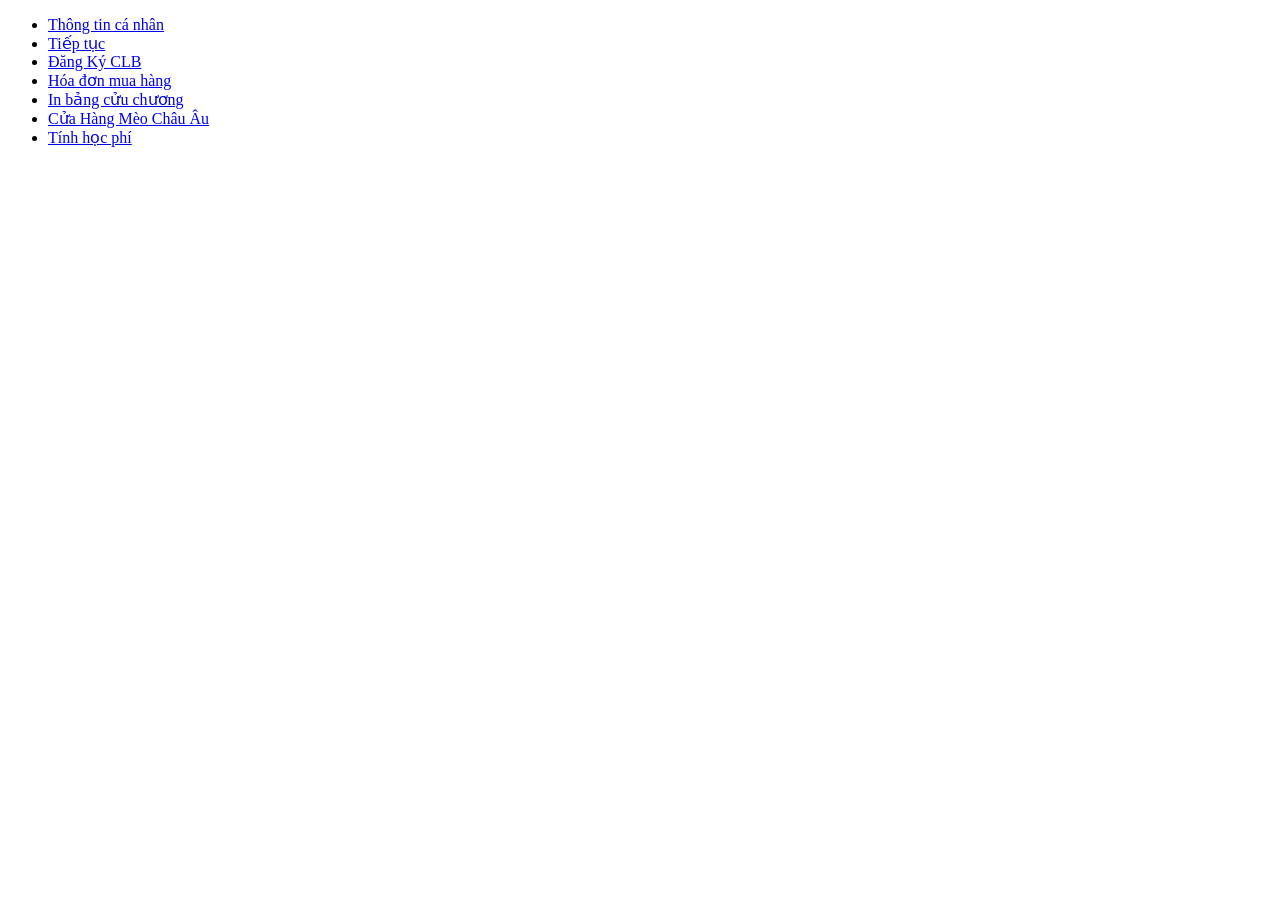
<file: myprojec24tc-main/index.html>
<!DOCTYPE html>
<html lang="vi">
	<head>
		<meta charset="UTF-8">
		<title>Trang thông tin cá nhân - Tăng Kiều Ngọc</title>
	</head>
	<body>
		<ul>
			<li>
			<a href = "html/page1.html">Thông tin cá nhân</a>
			</li>
			<li>
				<a href = "html/page2.html">Tiếp tục</a>
			</li>
			<li>
				<a href = "html/page3.html">Đăng Ký CLB</a>
			</li>
			<li>
				<a href = "html/page4.html">Hóa đơn mua hàng</a>
			</li>
			<li>
				<a href = "html/page5.html">In bảng cửu chương</a>
			</li>
			<li>
				<a href = "html/page6.html">Cửa Hàng Mèo Châu Âu</a>
			</li>
			<li>
				<a href = "html/page7.html">Tính học phí</a>
			</li>
		</ul>
	</body>
</html>
</file>
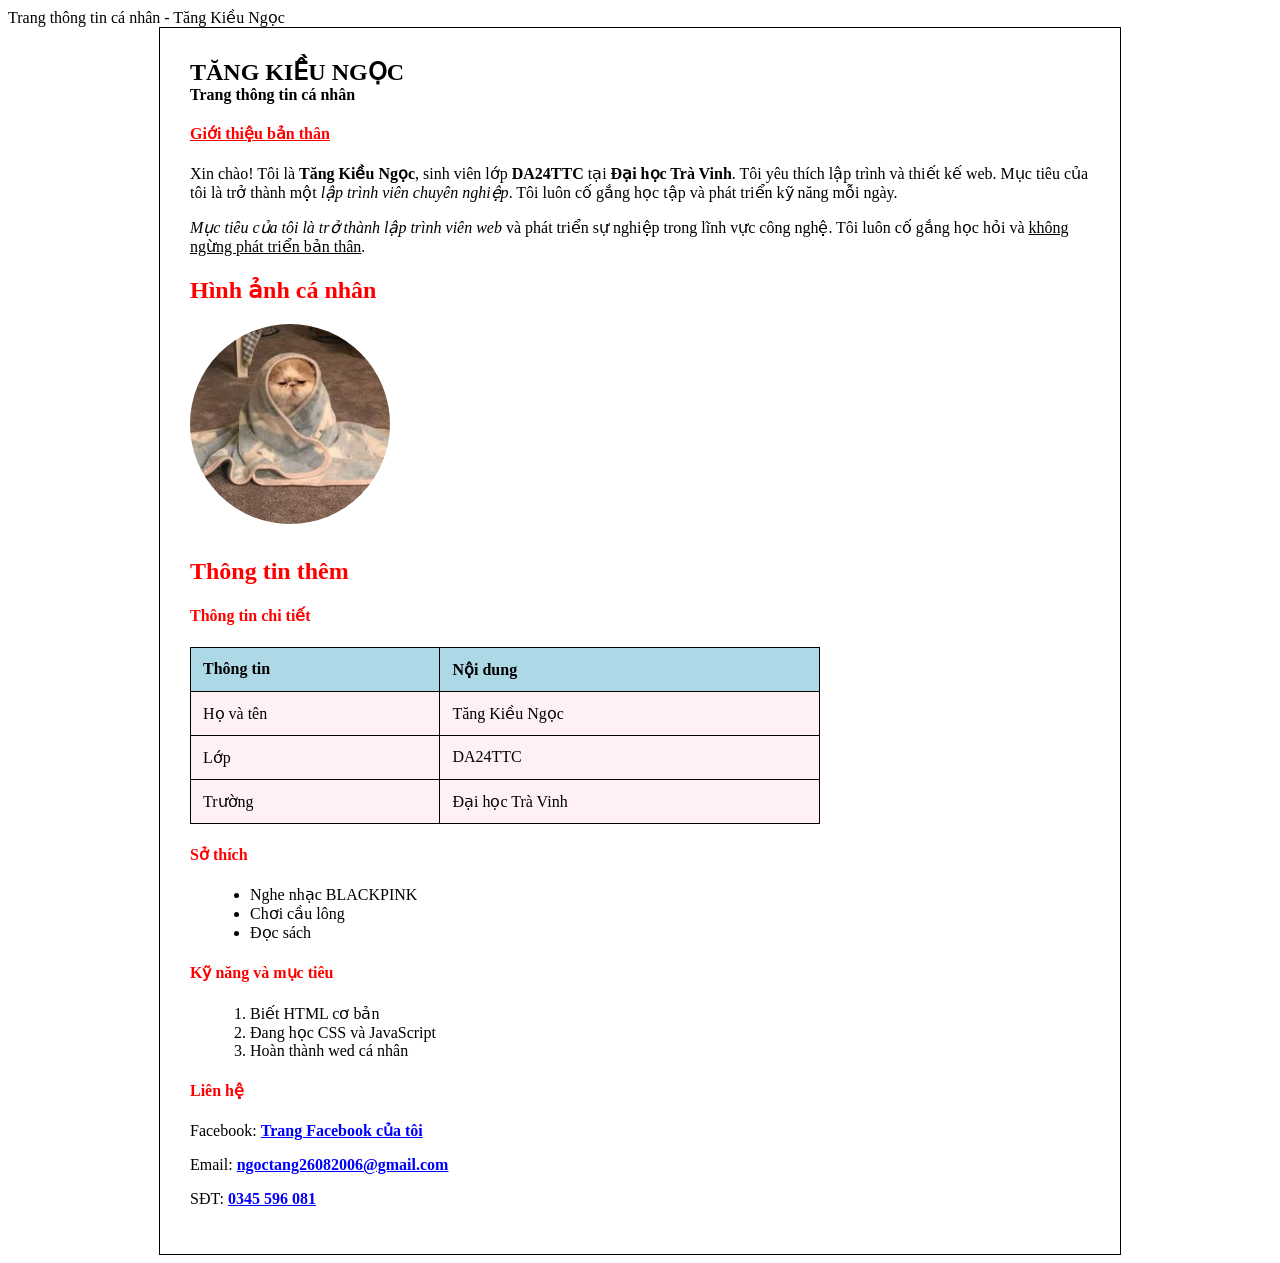
<file: myprojec24tc-main/html/page1.html>
<!DOCTYPE html>
<html lang="vi">
<head>
    <meta charset="UTF-8">
    <link rel="stylesheet" href="../css/style1.css">Trang thông tin cá nhân - Tăng Kiều Ngọc</title>
    

<body>

	<div class="container">
    <h1>TĂNG KIỀU NGỌC</h1>
    <span class="sub-title">Trang thông tin cá nhân</span>
	<div class="intro-text">
            <h4>Giới thiệu bản thân</h4>
            <p>Xin chào! Tôi là <strong>Tăng Kiều Ngọc</strong>, sinh viên lớp <strong>DA24TTC</strong> tại <strong>Đại học Trà Vinh</strong>. Tôi yêu thích lập trình và thiết kế web. Mục tiêu của tôi là trở thành một <i>lập trình viên chuyên nghiệp</i>. Tôi luôn cố gắng học tập và phát triển kỹ năng mỗi ngày.</p>
        </div>
		
	
        <i>Mục tiêu của tôi là trở thành lập trình viên web</i> và phát triển sự nghiệp trong lĩnh vực công nghệ.
        Tôi luôn cố gắng học hỏi và <u>không ngừng phát triển bản thân</u>.
    </p>

    <h2>Hình ảnh cá nhân</h2>
  <img src="avatar.jpg" width="200" alt="Ảnh cá nhân">
      <h2>Thông tin thêm</h2>

    <h4>Thông tin chi tiết</h4>
    <table>
        <tr>
            <th>Thông tin</th>
            <th>Nội dung</th>
        </tr>
        <tr>
            <td>Họ và tên</td>
            <td>Tăng Kiều Ngọc</td>
        </tr>
        <tr>
            <td>Lớp</td>
            <td>DA24TTC</td>
        </tr>
        <tr>
            <td>Trường</td>
            <td>Đại học Trà Vinh</td>
        </tr>
    </table>

    <h4>Sở thích</h4>
    <ul>
        <li>Nghe nhạc BLACKPINK</li>
        <li>Chơi cầu lông</li>
        <li>Đọc sách</li>
    </ul>

    <h4>Kỹ năng và mục tiêu</h4>
    <ol>
        <li>Biết HTML cơ bản</li>
        <li>Đang học CSS và JavaScript</li>
        <li>Hoàn thành wed cá nhân </li>
    </ol>

    <h4>Liên hệ</h4>
    <p>Facebook: <a href="https://facebook.com/your-profile" class="contact-link" target="_blank">Trang Facebook của tôi</a></p>
    <p>Email: <a href="mailto:ngoctang26082006@gmail.com" class="contact-link">ngoctang26082006@gmail.com</a></p>
    <p>SĐT: <a href="tel:0345596081" class="contact-link">0345 596 081</a></p>
</div>

</body>
</html>
</file>
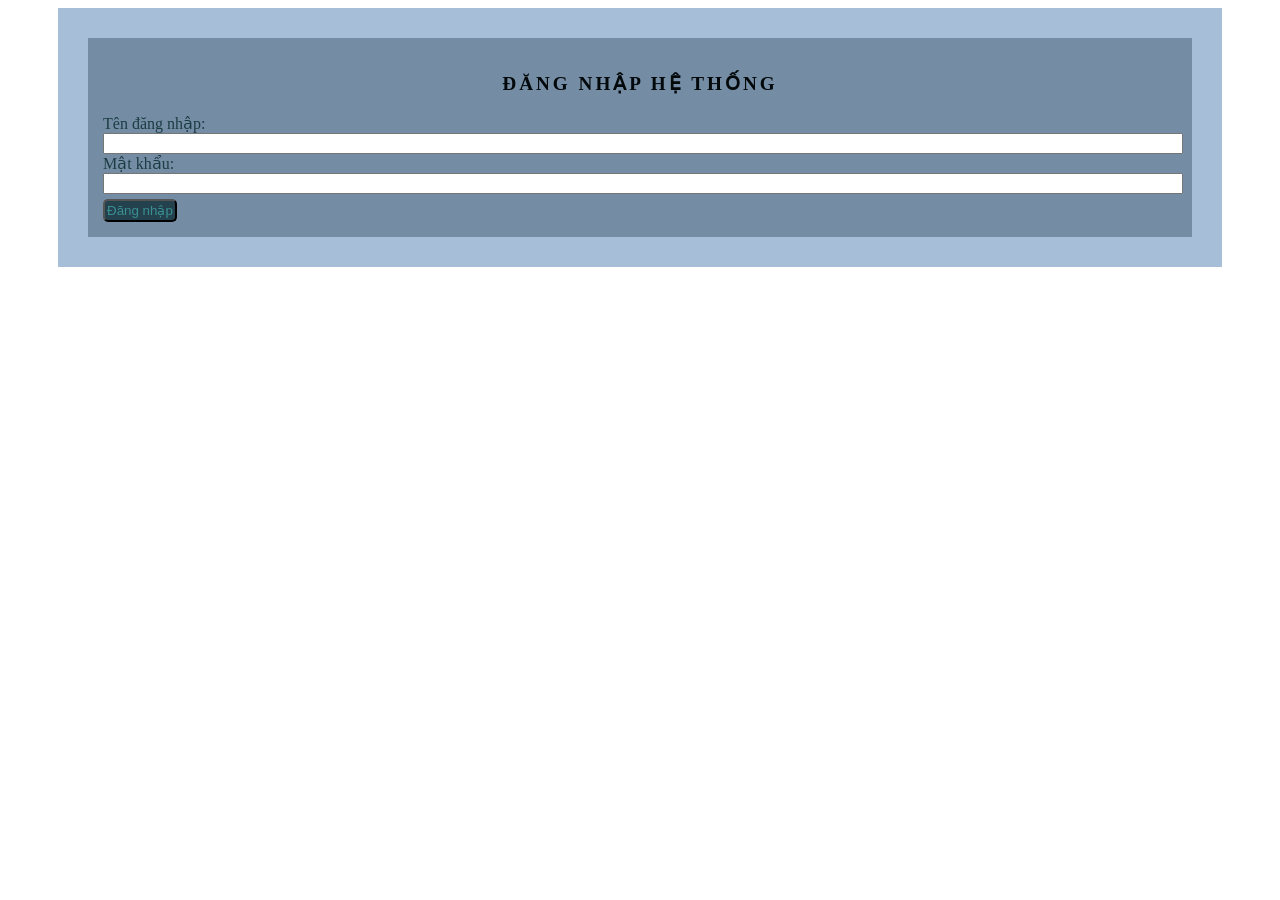
<file: myprojec24tc-main/html/page2.html>
<!DOCTYPE html>
<html lang="vi">
    <head>
        <title>thiết kế form</title>
        <meta charset="utf-8">
        <link rel="stylesheet" href="../css/style2.css">
    </head>
    <body>
        <div class="container">
            <form id="frmLogin">
            <h3 class="title">Đăng nhập hệ thống</h3>

              <div class="form-group">
                
            <label class="label" for="txtUsername">Tên đăng nhập: </label>
             <input class="form-control" type="text" id="txtUsername" name="txtUsername">
            </div>

            <div class="form-group">
                <label class="label" for="txtUsername">Mật khẩu: </label>
                <input class="form-control" type="password" id="txtPassword" name="txtPassword">
            </div>

            <input class="button" type="submit" id="sblogin" name="sblogin" value="Đăng nhập">
        </form>
    </div>
</body>
</html>
</file>
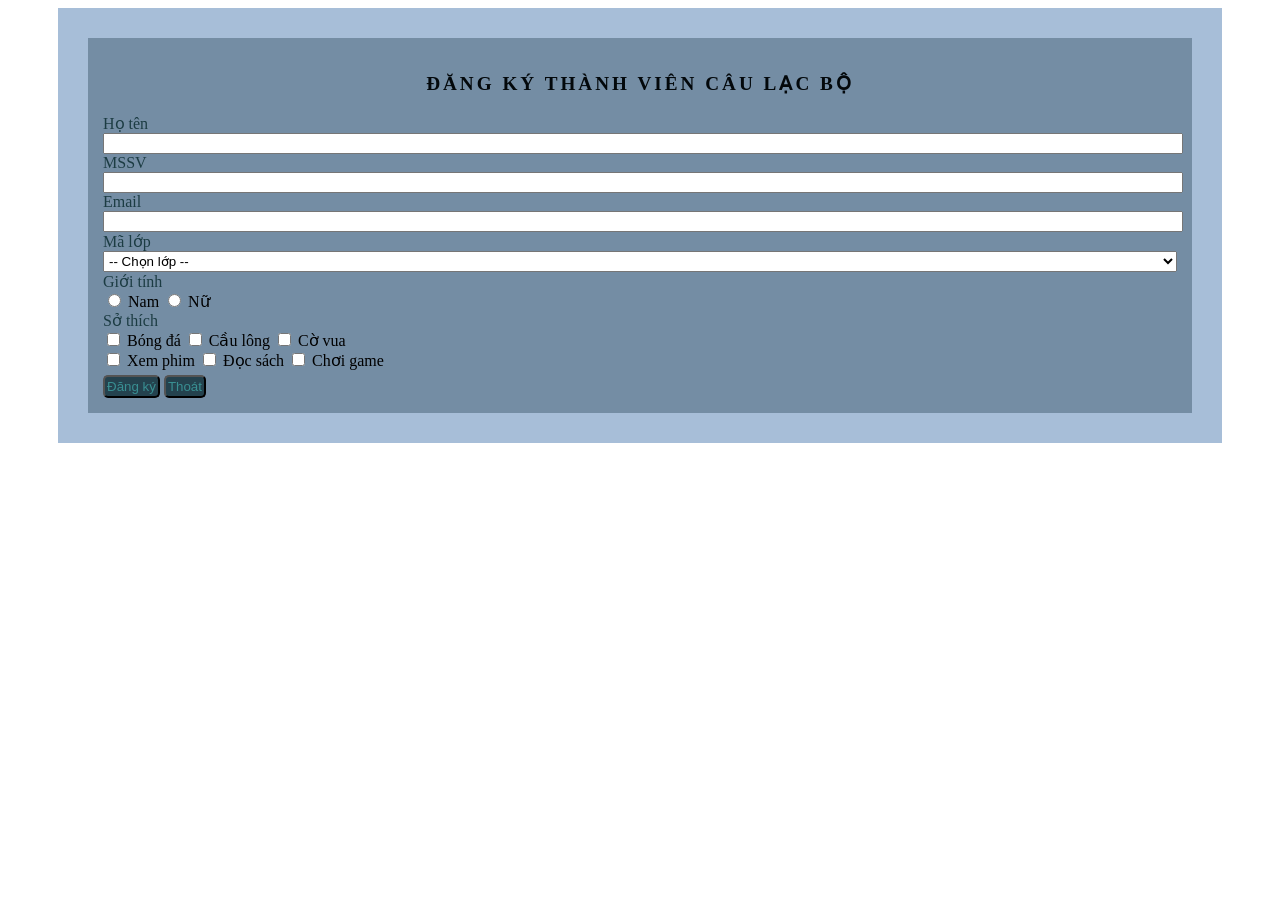
<file: myprojec24tc-main/html/page3.html>
<!DOCTYPE html>
<html lang="vi">
<head>
    <title>Thiết kế form Đăng ký</title>
    <meta charset="utf-8">
    <link rel="stylesheet" href="../css/style3.css">
</head>
<body>
    <div class="container">
        <form id="frmRegister">
            <h3 class="title">đăng ký thành viên câu lạc bộ</h3>
            
            <div class="form-group">
                <label class="label">Họ tên</label>
                <input class="form-control" type="text" id="txtHoten" name="txtHoten">
            </div>

            <div class="form-group">
                <label class="label">MSSV</label>
                <input class="form-control" type="text" id="txtMSSV" name="txtMSSV">
            </div>

            <div class="form-group">
                <label class="label">Email</label>
                <input class="form-control" type="email" id="txtEmail" name="txtEmail">
            </div>

            <div class="form-group">
                <label class="label">Mã lớp</label>
                <select class="form-control" id="slLop" name="slLop">
                    <option value="">-- Chọn lớp --</option>
                    <option value="DA22TTA">DA22TTA</option>
                    <option value="DA22TTB">DA22TTB</option>
                    <option value="DA22TTC">DA22TTC</option>
                    <option value="DA22TTD">DA22TTD</option>
                    <option value="DA23TTA">DA23TTA</option>
                    <option value="DA23TTB">DA23TTB</option>
                    <option value="DA23TTC">DA23TTC</option>
                    <option value="DA23TTD">DA23TTD</option>
                    <option value="DA24TTA">DA24TTA</option>
                    <option value="DA24TTB">DA24TTB</option>
                    <option value="DA24TTC">DA24TTC</option>
                    <option value="DA24TTD">DA24TTD</option>
                    <option value="DA25TTA">DA25TTA</option>
                    <option value="DA25TTB">DA25TTB</option>
                    <option value="DA25TTC">DA25TTC</option>
                    <option value="DA25TTD">DA25TTD</option>
                </select>
            </div>

            <div class="form-group">
                <label class="label">Giới tính</label>
                <div class="input-group">
                    <input type="radio" name="gender" id="nam" value="Nam">
                    <label for="nam">Nam</label>
                    <input type="radio" name="gender" id="nu" value="Nữ">
                    <label for="nu">Nữ</label>
                </div>
            </div>

            <div class="form-group">
                <label class="label">Sở thích</label>
                <div class="input-group">
                    <div class="row-checkbox">
                        <input type="checkbox" id="bd">
                        <label for="bd">Bóng đá</label>
                        <input type="checkbox" id="cl">
                        <label for="cl">Cầu lông</label>
                        <input type="checkbox" id="cv">
                        <label for="cv">Cờ vua</label>
                    </div>
                    <div class="row-checkbox">
                        <input type="checkbox" id="xp">
                        <label for="xp">Xem phim</label>
                        <input type="checkbox" id="ds">
                        <label for="ds">Đọc sách</label>
                        <input type="checkbox" id="cg">
                        <label for="cg">Chơi game</label>
                    </div>
                </div>
            </div>

            <div class="form-group">
                <input class="button" type="submit" value="Đăng ký">
                <input class="button" type="reset" value="Thoát">
            </div>
        </form>
    </div>
</body>
</html>
</file>
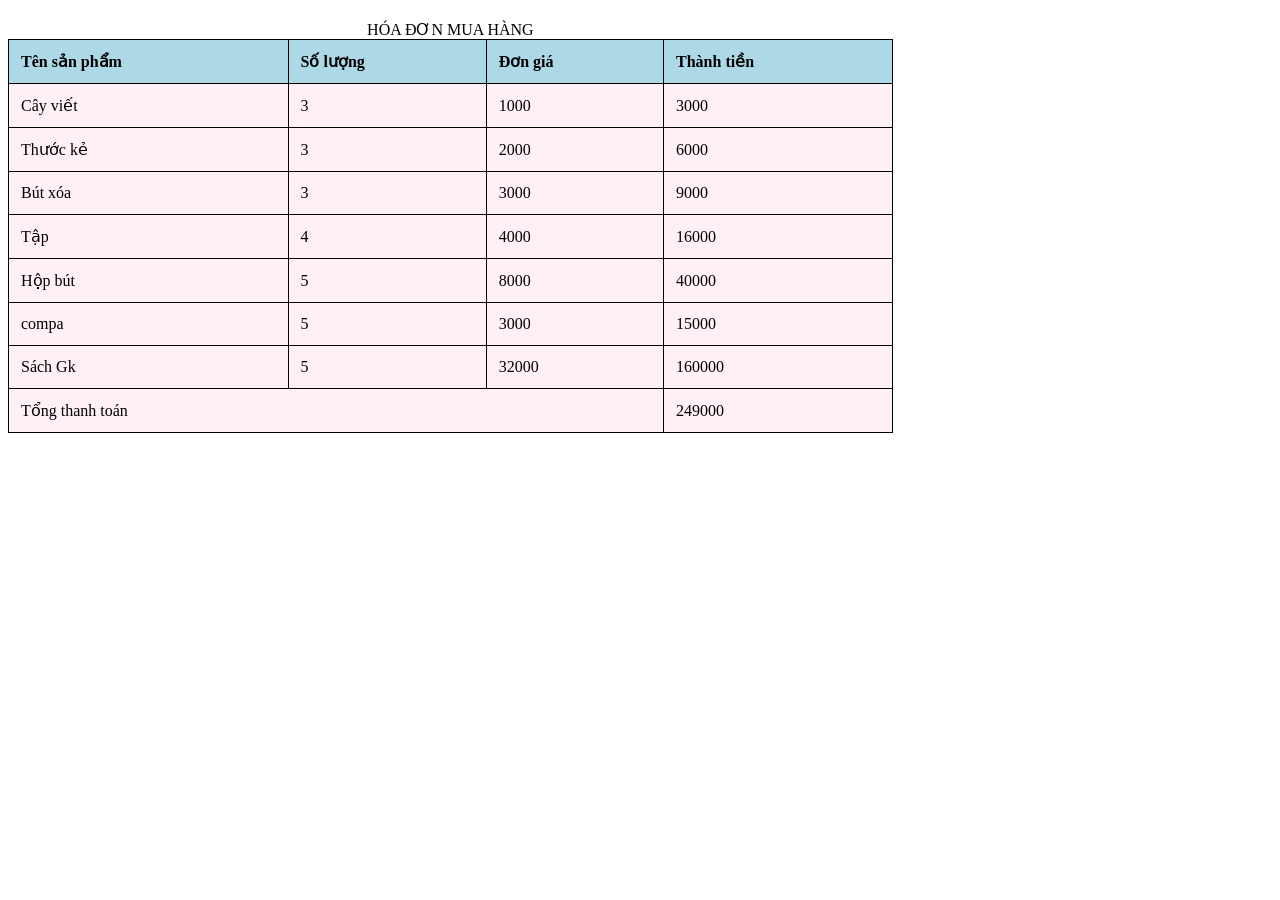
<file: myprojec24tc-main/html/page4.html>
<!DOCTYPE html>
<html lang="vi">
    <head>
        <title>Thiêt kế form</title>
         <meta charset = "utf-8">
         <link rel ="stylesheet" href ="../css/style4.css">   
    </head>
    <body>
            <table border="1">
                <caption>HÓA ĐƠN MUA HÀNG</caption>
                <tr>
                    <th>Tên sản phẩm </th>
                    <th>Số lượng</th>
                    <th>Đơn giá</th>
                    <th>Thành tiền</th>
                </tr>

                <tr>
                    <td>Cây viết</td>
                    <td class ="sl">3</td>
                    <td class ="dg">1000</td>
                    <td class ="tt"></td>
                </tr>

                 <tr>
                    <td>Thước kẻ</td>
                    <td class ="sl">3</td>
                    <td class ="dg">2000</td>
                    <td class ="tt"></td>
                </tr>

                 <tr>
                    <td>Bút xóa</td>
                    <td class ="sl">3</td>
                    <td class ="dg">3000</td>
                    <td class ="tt"></td>
                </tr>

                 <tr>
                    <td>Tập</td>
                    <td class ="sl">4</td>
                    <td class ="dg">4000</td>
                    <td class ="tt"></td>
                </tr>

                <tr>
                    <td>Hộp bút</td>
                    <td class ="sl">5</td>
                    <td class ="dg">8000</td>
                    <td class ="tt"></td>
                </tr>

                <tr>
                    <td>compa</td>
                    <td class ="sl">5</td>
                    <td class ="dg">3000</td>
                    <td class ="tt"></td>
                </tr>
                <tr>
                    <td>Sách Gk</td>
                    <td class ="sl">5</td>
                    <td class ="dg">32000</td>
                    <td class ="tt"></td>
                </tr>
                 
                  <tr>
                   <td colspan = "3">Tổng thanh toán</td>
                   <td id = "kq"></td>
                </tr>
            </table>
        <script> 
            const soLuong = document.getElementsByClassName("sl");
            const donGia = document.getElementsByClassName("dg");
            const thanhTien = document.getElementsByClassName("tt");

            let tongthanhtoan = 0;
            for(let i=0; i<soLuong.length; i++)
        {
             thanhTien[i].innerHTML = soLuong[i].innerHTML * donGia[i].innerHTML;
             tongthanhtoan += parseInt (thanhTien[i].innerHTML);
        }
         document.getElementById("kq").innerHTML = tongthanhtoan;
        </script>
    </body>
</html>
</file>
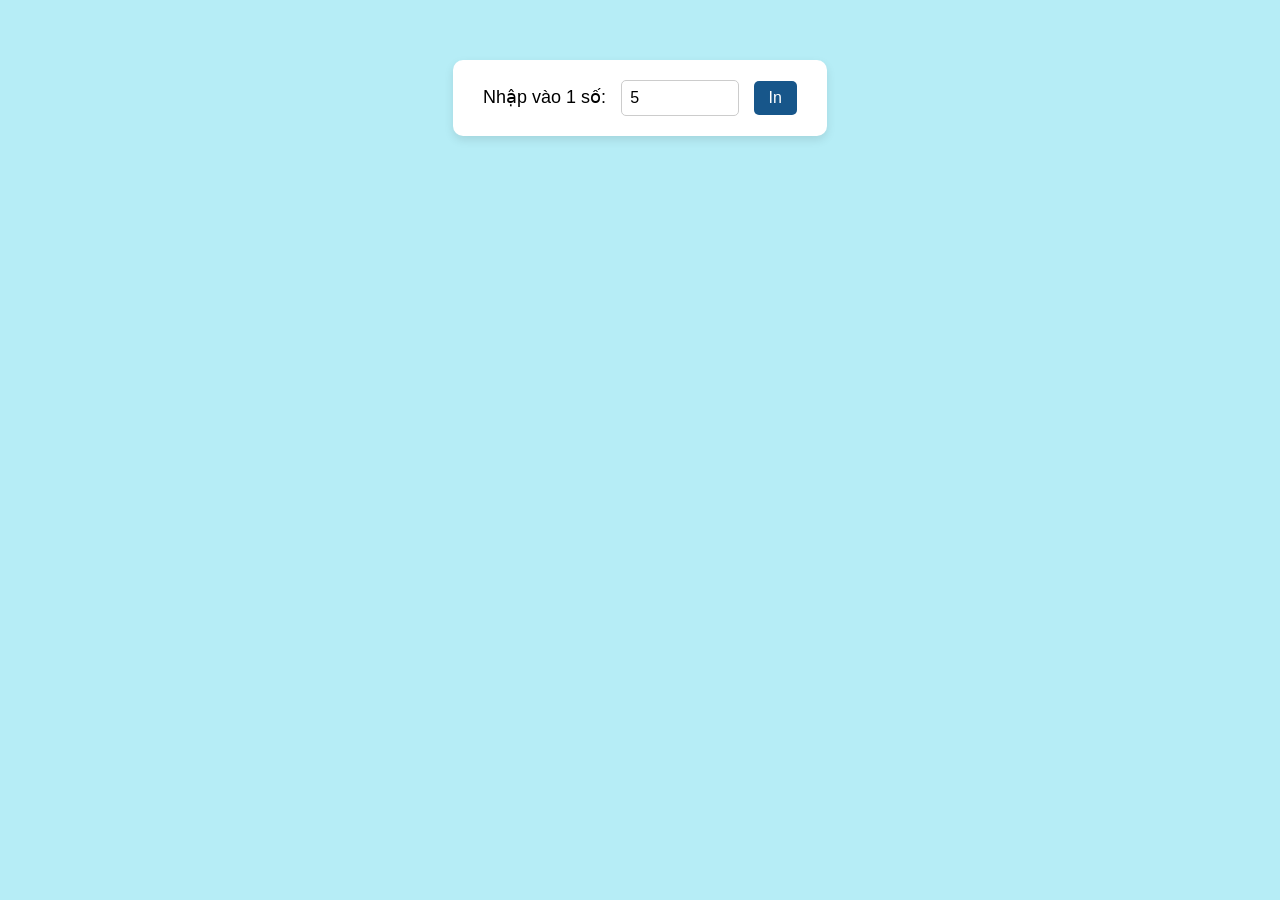
<file: myprojec24tc-main/html/page5.html>
<!DOCTYPE html>
<html lang="vi">
<head>
    <meta charset="UTF-8">
    <title>In bảng cửu chương</title>
    <link rel="stylesheet" href="../css/style5.css">
</head>
<body>
    <div class="container">
        <form id="frmBangcc">
            <label>Nhập vào 1 số: </label>
            <input type="text" id="txtSo" value="5">
            <input type="button" id="btIn" value="In" onclick="inBangCC()">
        </form>
    </div>
    
    <br>
    <div id="kq"></div>
          
    <script>
        function inBangCC() {
            const myForm = document.forms["frmBangcc"];
            let myNum = parseInt(myForm.elements[0].value);
            let kq = "";
            
            for (let i = 1; i <= 10; i++) {
                kq += myNum + " x " + i + " = " + (myNum * i) + "<br>";
            }
            
            document.getElementById("kq").innerHTML = kq;
        }
    </script>
</body>
</html>
</file>
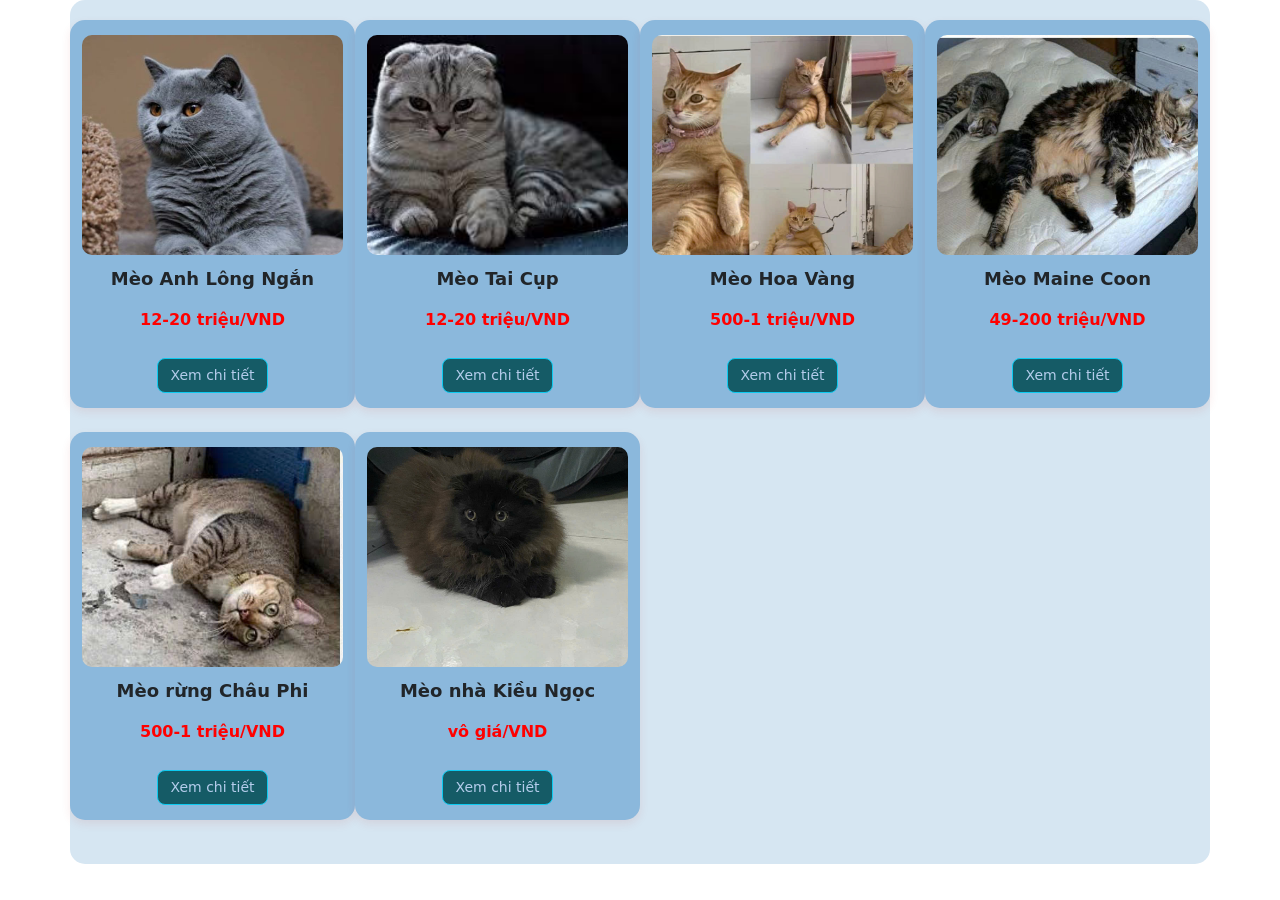
<file: myprojec24tc-main/html/page6.html>
<!DOCTYPE html>
<html lang = "vi">
    <head>
        <title>Cửa Hàng Mèo Châu Âu</title>
        <meta charset = "utf-8">
    <link rel="stylesheet" href="../css/style6.css">
    <link href="https://cdn.jsdelivr.net/npm/bootstrap@5.3.0/dist/css/bootstrap.min.css" rel="stylesheet">
    <script src="https://cdn.jsdelivr.net/npm/bootstrap@5.3.0/dist/js/bootstrap.bundle.min.js"></script>
    <script src="../js/lib.js">

    </script>
</head>
<body>
    <div class="container">
        <div class="product-list row"
        id="product-list"></div>
    </div>
    <script>
        for (let i=0; i< productList.length; i++)
    {
        addProduct(
            productList[i].id,
            productList[i].name,
            productList[i].price,
            productList[i].image,
            productList[i].productLink
        );

    }
    </script>
</body>
</html>
</file>
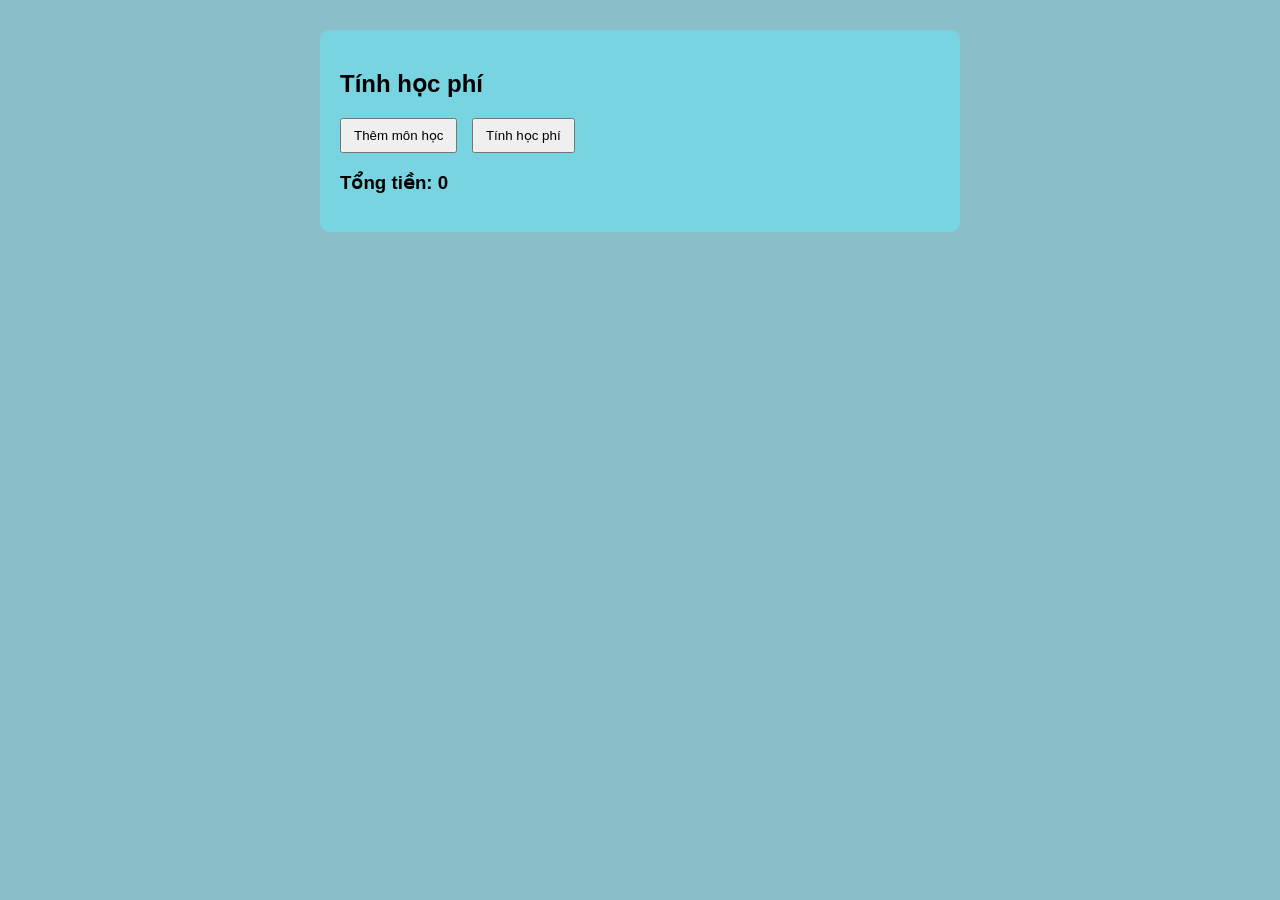
<file: myprojec24tc-main/html/page7.html>
<!DOCTYPE html>
<html lang="vi">
<head>
    <meta charset="UTF-8">
    <title>Tính học phí</title>
    <link rel="stylesheet" href="../css/style7.css">
</head>
<body>

<div class="container">
    <h2>Tính học phí</h2>

    <div class="actions">
        <button onclick="addRow()">Thêm môn học</button>
        <button onclick="tinhHocPhi()">Tính học phí</button>
    </div>

    <div id="list"></div>

    <h3 id="result">Tổng tiền: 0</h3>
</div>

<script>
function addRow() {
    const row = document.createElement("div");
    row.setAttribute("class", "row");

    const uniqueName = "he_" + Date.now();

    row.innerHTML = `
        <input type="number" placeholder="Số tín chỉ" class="tinchi">

        <label>
            <input type="radio" name="${uniqueName}" value="300000" checked>
            Chính quy
        </label>

        <label>
            <input type="radio" name="${uniqueName}" value="400000">
            Chuyển ngành
        </label>

        <button class="remove-btn" onclick="removeRow(this)">Xóa</button>
    `;

    document.getElementById("list").appendChild(row);
}

function removeRow(btn) {
    btn.parentElement.remove();
}

function tinhHocPhi() {
    const rows = document.querySelectorAll(".row");
    let total = 0;

    rows.forEach(row => {
        const tinchi = row.querySelector(".tinchi").value;
        const he = row.querySelector("input[type=radio]:checked").value;

        if (tinchi) {
            total += tinchi * he;
        }
    });

    document.getElementById("result").innerText =
        "Tổng tiền: " + total.toLocaleString() + " VND";
}
</script>

</body>
</html>
</file>
<file: myprojec24tc-main/css/style1.css>
#body {
    background-color: beige;
    font-family: 'Segoe UI', Arial, sans-serif;
    margin: 20px;
    line-height: 1.6;
}

/* Khung bao ngoài cùng */
.container {
    border: 1px solid #000;
    padding: 30px;
    max-width: 900px;
    margin: 0 auto;
}

h1 {
    text-transform: uppercase;
    margin: 0;
    font-size: 24px;
}

.sub-title {
    font-weight: bold;
    margin-bottom: 20px;
    display: block;
}

h2, h3, h4 {
    color: red;
    font-weight: bold;
}

/* Phần giới thiệu */
.intro-box {
    display: flex;
    border: 1px solid #999;
    padding: 15px;
    margin-bottom: 25px;
    align-items: flex-start;
}

.intro-box img {
    width: 120px;
    height: auto;
    border: 1px solid #ccc;
    margin-right: 20px;
}

.intro-text h4 {
    margin-top: 0;
    text-decoration: underline;
}

/* Ảnh chung */
img {
    border-radius: 50%;
    width: 200px;
    margin-bottom: 10px;
}

/* Bảng */
table {
    width: 70%;
    border-collapse: collapse;
    background-color: lavenderblush;
    margin-top: 20px;
}

table, th, td {
    border: 1px solid black;
}

th {
    background-color: lightblue;
    color: black;
}

th, td {
    padding: 12px;
    text-align: left;
}

/* Text */
p, li, td {
    color: black;
}

/* Link */
a {
    color: blue;
    font-weight: bold;
    text-decoration: none;
}

.contact-link {
    text-decoration: underline;
}

/* List */
ul, ol {
    margin-left: 20px;
}
</file>
<file: myprojec24tc-main/css/style2.css>
#{
    padding: 0;
    margin: 0;
    font-family: 'Segoe UI', Tahoma, Geneva, Verdana, sans-serif;
    font-size: medium;
}

div.container {
    margin-left: 50px;
    margin-right: 50px;
    background-color: rgb(167, 190, 216);
    padding: 30px;
}

div.container form {
    background-color: rgb(116, 141, 164);
    padding: 15px;
}

form h3.title {
    text-transform: uppercase;
    text-align: center;
    color: rgb(3, 8, 11);
    font-size: larger;
    letter-spacing: 3px;
}

.form-group {
    display: block;
}

.form-control {
    display: block;
    width: 100%;
    padding: 1px;
}

.label {
    color: rgb(28, 60, 67);
}

.button {
    background-color: rgb(36, 66, 78);
    color: rgb(57, 143, 146);
    border-radius: 5px;
    padding: 2px;
    margin-top: 5px;
}
</file>
<file: myprojec24tc-main/css/style3.css>
#
body{
    padding: 0;
    margin: 0;
    font-family: 'Segoe UI', Tahoma, Geneva, Verdana, sans-serif;
    font-size: medium;
}

div.container {
    margin-left: 50px;
    margin-right: 50px;
    background-color: rgb(167, 190, 216);
    padding: 30px;
}

div.container form {
    background-color: rgb(116, 141, 164);
    padding: 15px;
}

form h3.title {
    text-transform: uppercase;
    text-align: center;
    color: rgb(3, 8, 11);
    font-size: larger;
    letter-spacing: 3px;
}

.form-group {
    display: block;
}

.form-control {
    display: block;
    width: 100%;
    padding: 1px;
}

.label {
    color: rgb(28, 60, 67);
}

.button {
    background-color: rgb(36, 66, 78);
    color: rgb(57, 143, 146);
    border-radius: 5px;
    padding: 2px;
    margin-top: 5px;
}
</file>
<file: myprojec24tc-main/css/style4.css>
#body {
    background-color: beige;
    font-family: 'Segoe UI', Arial, sans-serif;
    margin: 20px;
    line-height: 1.6;
}

/* Khung bao ngoài cùng */
.container {
    border: 1px solid #000;
    padding: 30px;
    max-width: 900px;
    margin: 0 auto;
}

h1 {
    text-transform: uppercase;
    margin: 0;
    font-size: 24px;
}

.sub-title {
    font-weight: bold;
    margin-bottom: 20px;
    display: block;
}

h2, h3, h4 {
    color: red;
    font-weight: bold;
}

/* Phần giới thiệu */
.intro-box {
    display: flex;
    border: 1px solid #999;
    padding: 15px;
    margin-bottom: 25px;
    align-items: flex-start;
}

.intro-box img {
    width: 120px;
    height: auto;
    border: 1px solid #ccc;
    margin-right: 20px;
}

.intro-text h4 {
    margin-top: 0;
    text-decoration: underline;
}

/* Ảnh chung */
img {
    border-radius: 50%;
    width: 200px;
    margin-bottom: 10px;
}

/* Bảng */
table {
    width: 70%;
    border-collapse: collapse;
    background-color: lavenderblush;
    margin-top: 20px;
}

table, th, td {
    border: 1px solid black;
}

th {
    background-color: lightblue;
    color: black;
}

th, td {
    padding: 12px;
    text-align: left;
}

/* Text */
p, li, td {
    color: black;
}

/* Link */
a {
    color: blue;
    font-weight: bold;
    text-decoration: none;
}

.contact-link {
    text-decoration: underline;
}

/* List */
ul, ol {
    margin-left: 20px;
}
</file>
<file: myprojec24tc-main/css/style5.css>
body {
    font-family: Arial, sans-serif;
    background-color: #b6edf6;
    text-align: center;
}

.container {
    margin-top: 60px;
}

form {
    background-color: white;
    display: inline-block;
    padding: 20px 30px;
    border-radius: 10px;
    box-shadow: 0 4px 10px rgba(0,0,0,0.1);
}

label {
    font-size: 18px;
    margin-right: 10px;
}

input[type="text"] {
    padding: 8px;
    width: 100px;
    font-size: 16px;
    margin-right: 10px;
    border: 1px solid #ccc;
    border-radius: 5px;
}

input[type="button"] {
    padding: 8px 15px;
    font-size: 16px;
    background-color: #17568a;
    color: white;
    border: none;
    border-radius: 5px;
    cursor: pointer;
}

input[type="button"]:hover {
    background-color: #45a049;
}

#kq {
    margin-top: 30px;
    font-size: 20px;
    line-height: 1.8;
    font-weight: 500;
}
</file>
<file: myprojec24tc-main/css/style6.css>
body {
    background-color: #3baada;
    font-family: Arial, sans-serif;
}
.container {
   background-color: #d6e6f2;
    border-radius: 15px;
    padding: 20px;
}
/* card sản phẩm */
.product-item {
    background: #8bb8dc;
    border-radius: 15px;
    padding: 15px;
    transition: 0.3s;
    box-shadow: 0 4px 10px rgba(187, 45, 45, 0.1);
}

/* hover nổi lên */
.product-item:hover {
    transform: translateY(-5px);
    box-shadow: 0 8px 20px rgba(50, 103, 189, 0.2);
}

/* ảnh */
.product-item img {
    width: 100%;
    height: 220px;
    object-fit: cover;
    border-radius: 10px;
}

/* tên */
.product-item p:first-child {
    font-weight: bold;
    font-size: 18px;
    margin-top: 10px;
}

/* giá */
.product-item p:nth-child(2) {
    color: red;
    font-weight: bold;
    font-size: 16px;
}

/* nút */
.product-item a {
    display: inline-block;
    margin-top: 10px;
    padding: 6px 12px;
    border-radius: 8px;
    background: #155b66;
    color: rgb(180, 204, 235);
    text-decoration: none;
    transition: 0.3s;
}

.product-item a:hover {
    background: #087a8c;
}
</file>
<file: myprojec24tc-main/css/style7.css>
body {
    font-family: Arial, sans-serif;
    background: #8abfc9;
}

.container {
    width: 600px;
    margin: 30px auto;
    background: rgb(121, 212, 225);
    padding: 20px;
    border-radius: 10px;
}

.actions {
    margin-bottom: 15px;
}

button {
    padding: 8px 12px;
    margin-right: 10px;
    cursor: pointer;
}

.row {
    display: flex;
    align-items: center;
    gap: 10px;
    margin-bottom: 10px;
}

input[type="number"] {
    width: 100px;
    padding: 5px;
}

.remove-btn {
    background: rgb(44, 232, 229);
    color: rgb(11, 238, 231);
    border: none;
    padding: 5px 8px;
}
</file>
